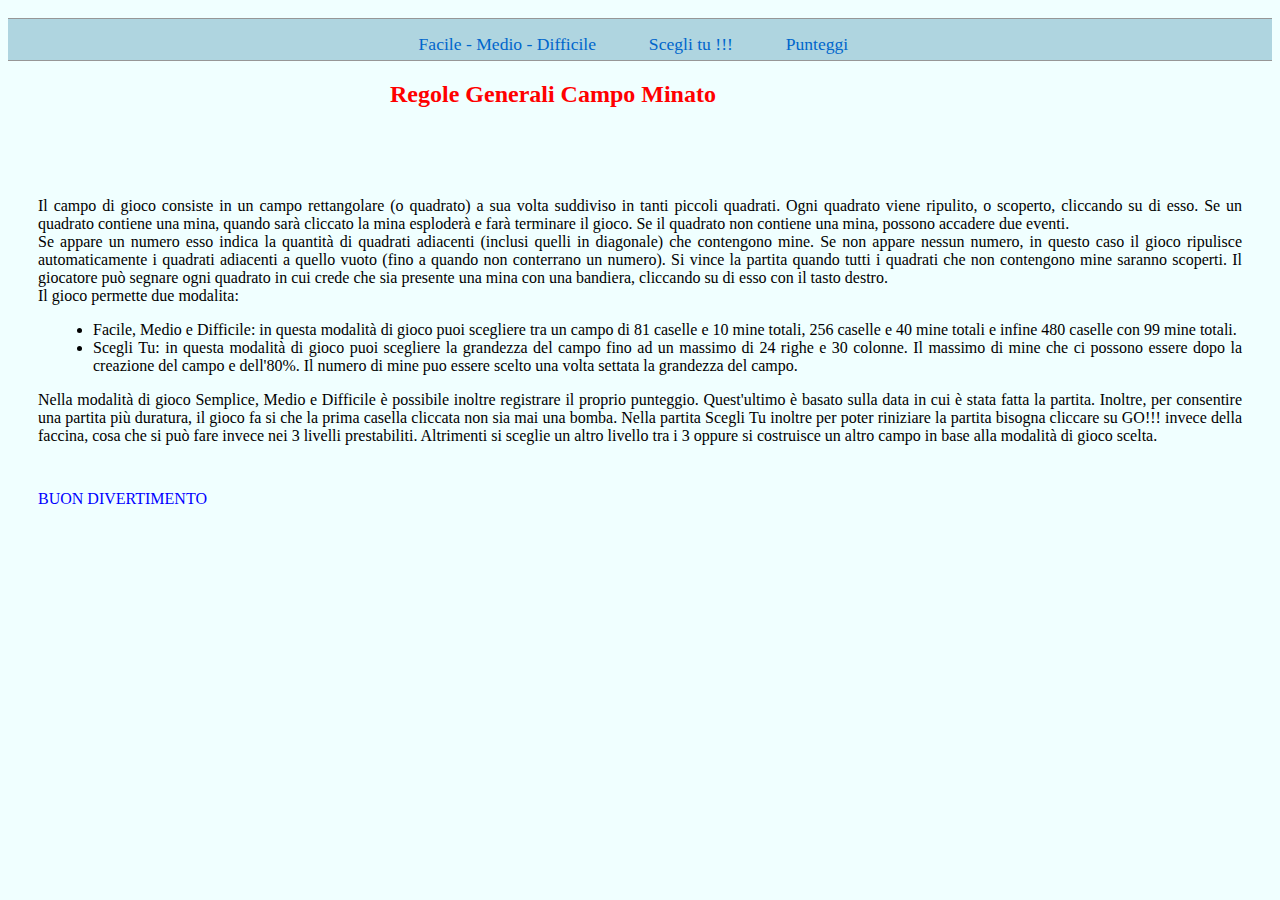
<file: INFORMAZIONI_CAMPO_MINATO.html>
<!DOCTYPE HTML PUBLIC "-//W3C//DTD HTML 4.01//EN" 
"http://www.w3.org/TR/html4/strict.dtd"> 

<html>
<head>
<title>Regole Generali Campo Minato</title>
<meta http-equiv = "Content-Type" content = "text/html; charset=ISO-8859-1">
<link rel="stylesheet" href="./CSS/INDEX.css" type="text/css" media="screen">
<link rel="stylesheet" href="./CSS/CampoMinatoFinale.css" type="text/css" media="screen">
</head>

<body>

<div id="navigation">
	<ul>
		<li><a href="index.html"><span>Facile - Medio - Difficile</span></a></li>
		<li><a href="SCEGLI_TU.html"><span>Scegli tu !!!</span></a></li>
		<li><a href="Punteggi.html"><span>Punteggi</span></a></li>
	</ul>
</div>
<div id="RegoleCampo"><h2 style="color:red;">Regole Generali Campo Minato</h2></div>

<p class="ParagInfoCampo">Il campo di gioco consiste in un campo rettangolare (o quadrato) a sua volta suddiviso in tanti piccoli quadrati. 
Ogni quadrato viene ripulito, o scoperto, cliccando su di esso. Se un quadrato contiene una mina, quando sar&agrave; cliccato 
la mina esploder&agrave; e far&agrave; terminare il gioco. Se il quadrato non contiene una mina, possono accadere due eventi. <br>Se appare 
un numero esso indica la quantit&agrave; di quadrati adiacenti (inclusi quelli in diagonale) che contengono mine. Se non appare 
nessun numero, in questo caso il gioco ripulisce automaticamente i quadrati adiacenti a quello vuoto (fino a quando non conterrano un numero).
Si vince la partita quando tutti i quadrati che non contengono mine saranno scoperti.
Il giocatore pu&ograve; segnare ogni quadrato in cui crede che sia presente una mina con una bandiera, cliccando su di esso con il tasto destro.<br>
Il gioco permette due modalita:</p>

<ul id="ulInfoCampo">
<li>Facile, Medio e Difficile: in questa modalit&agrave; di gioco puoi scegliere tra un campo di 81 caselle e 10 mine totali, 256 caselle e 40 mine totali e infine
480 caselle con 99 mine totali.</li>
<li>Scegli Tu: in questa modalit&agrave; di gioco puoi scegliere la grandezza del campo fino ad un massimo di 24 righe e 30 colonne. Il massimo di mine che ci possono 
essere dopo la creazione del campo e dell'80%. Il numero di mine puo essere scelto una volta settata la grandezza del campo.</li>
</ul>

<p class="ParagInfoCampo">Nella modalit&agrave; di gioco Semplice, Medio e Difficile &egrave; possibile inoltre registrare il proprio punteggio. 
Quest'ultimo &egrave; basato sulla data in cui &egrave; stata fatta la partita.
Inoltre, per consentire una partita pi&ugrave; duratura, il gioco fa si che la prima casella cliccata non sia mai una bomba.
Nella partita Scegli Tu inoltre per poter riniziare la partita bisogna cliccare su GO!!! invece della faccina, cosa che si pu&ograve; fare invece nei 3 livelli prestabiliti.
Altrimenti si sceglie un altro livello tra i 3 oppure si costruisce un altro campo in base alla modalit&agrave; di gioco scelta.</p>

<div id="InfoCampoDiv"><p style="color: blue;">BUON DIVERTIMENTO</p></div>

</body>
</html>
</file>
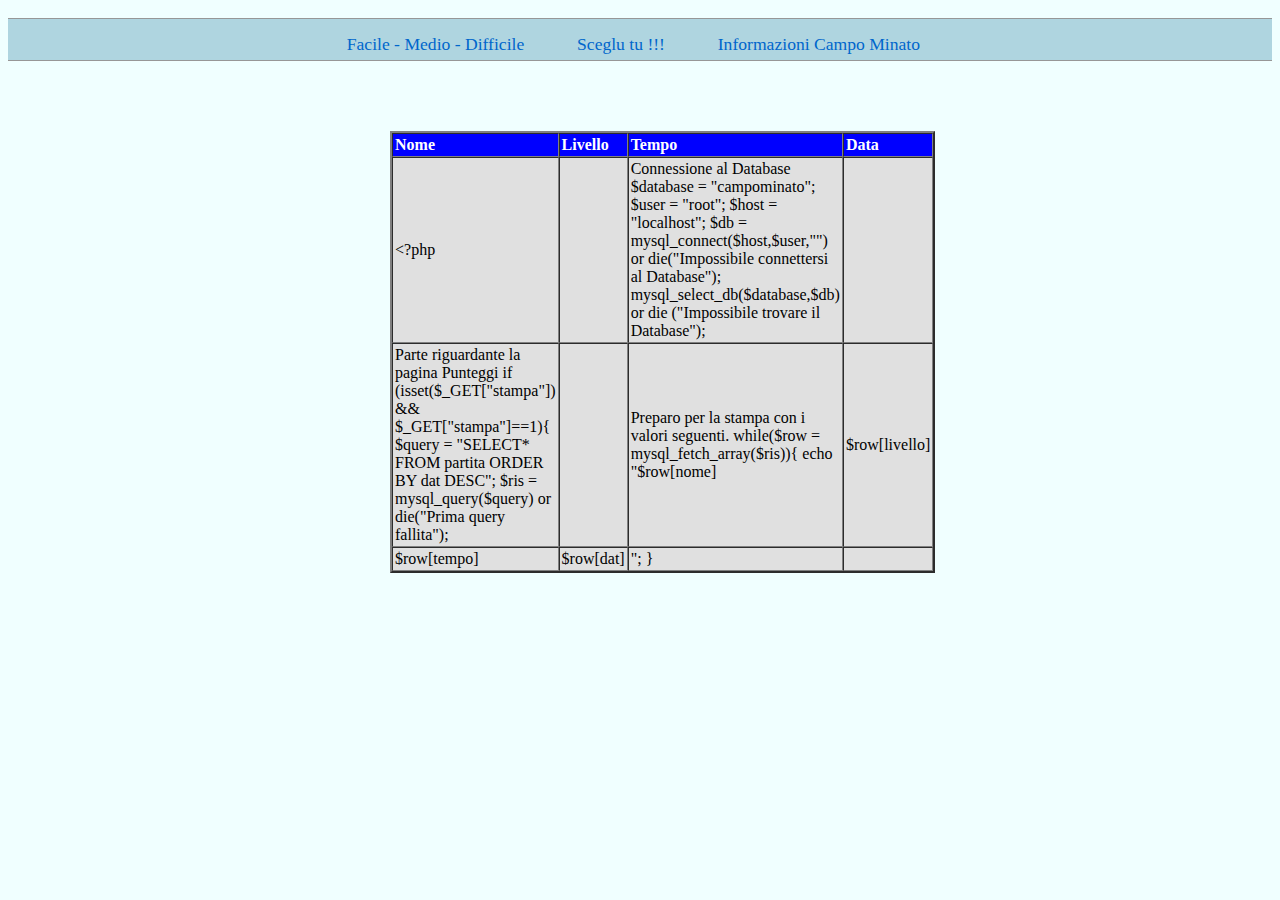
<file: Punteggi.html>
<!DOCTYPE HTML PUBLIC "-//W3C//DTD HTML 4.01//EN" 
"http://www.w3.org/TR/html4/strict.dtd"> 

<html>
<head>
<title>Punteggi</title>
<meta http-equiv = "Content-Type" content = "text/html; charset=ISO-8859-1">
<link rel="stylesheet" href="./CSS/INDEX.css" type="text/css" media="screen">
<link rel="stylesheet" href="./CSS/CampoMinatoFinale.css" type="text/css" media="screen">
</head>

<body onload="submitpunteggio('stampa')">
<div id="navigation">
	<ul>
		<li><a href="index.html"><span>Facile - Medio - Difficile</span></a></li>
		<li><a href="SCEGLI_TU.html"><span>Sceglu tu !!!</span></a></li>
		<li><a href="INFORMAZIONI_CAMPO_MINATO.html"><span>Informazioni Campo Minato</span></a></li>
	</ul>
</div>

<div id="Tabella"></div>


<script type="text/javascript" src="./JS/CampoMinatoFinale.js"></script>
<script type="text/javascript" src="./JS/inviodatiDB.js"></script>

</body>
</html>
</file>
<file: CSS/INDEX.css>
body { 
	background-color: #F0FFFF; 
	font-family: Comic Sans MS; 
}

#gioca {
	font-weight: bold; 
	background-color:#3CB371; 
	font-family: Comic Sans MS; 
	color:#F0FFFF; 
	border: 2px solid Black;
}

/*Menu Principale*/
#navigation {
	background: #AFD5E0;
	border: 1px solid #979797;
	border-width: 1px 0;
	font-size: 1.1em;
	margin-top: 1em;
	padding-top: .6em;
}

#navigation ul, #navigation ul li {
	list-style: none;
	margin: 0;
	padding: 0;
}

#navigation ul {
	padding: 5px 0;
	text-align: center;
}

#navigation ul li {
	display: inline;
	margin-right: .75em;
}

#navigation ul li.last {
	margin-right: 0;
}

#navigation ul li a {
	background: #AFD5E0;
	color: #06C;
	padding: 5px 0;
	text-decoration: none;
}

#navigation ul li a span {
	background: #AFD5E0;;
	padding: 5px 1em;
}

#navigation ul li a:hover span {
	color: #69C;
	text-decoration: underline;
}
</file>
<file: CSS/CampoMinatoFinale.css>
#Display{margin:0px auto 200px auto; border:3px solid black; border-top:1px solid black;}
#Intestazione{height:40px; background-color:#A9A9A9; border:1px solid black;}
#Campo{border:1px solid black; position:absolute; background-color:#B0C4DE;}
#StartScegliTu{height:25px; width:50px; color: blue; font-weight: bold; text-align:center; font-family: Comic Sans MS; padding:0px;}
#Start{height:30px; width:30px; font-weight: bold; margin-top:5px; margin-bottom:5px; padding:0px;}
#Timer{margin-top:20px; margin-left:auto; margin-right:auto; height:35px; background-color: #A9A9A9; text-align:center; color:red;}
.BotCasella{height:21px; width:21px; border:1px solid black; position:absolute; background-color:#B0C4DE;}
.menuu{ margin-top:15px; margin-left:auto; margin-right:auto;}
.DivSostituto{width: 20px; height: 20px; border: 1px solid gray; position: absolute; background-color: #E6E6FA; text-align: center; font-weight: bold; padding:0px;}
.DivBombe{width: 20px; height: 20px; border: 1px solid gray; position: absolute; background-repeat:no-repeat; padding:0px;}
#Tabella{overflow: visible; margin-top:70px; margin-left:auto; margin-right:auto; text-align:left; margin-bottom:250px; color:blue;}
.intestazioneTab{background-color : blue; font-size : 16px; color : white; padding : 2px; }
.griglieTabella{background-color : #e0e0e0; color : #000000; padding : 2px;}
#divPresentazione{height:40px; width:700px; margin-top:150px; margin-left:auto; margin-right:auto; color:red;}
#RegoleCampo{margin-top:15px; margin-left:auto; margin-right:auto; height:100px; width:500px;}
#FacciaBottone{margin-top:2px; margin-right:0px;}
#PopUp{z-index:3; text-align:center; background-color: #AFEEEE; position:absolute; top: 200px; left: 470px; width: 410px; height: 250px; border: 3px solid black;}
.ParagInfoCampo{text-align:justify; margin-left:30px; margin-right:30px;}
#InfoCampoDiv{height:30px; width:200px; margin:45px auto 10px 30px;}
#ulInfoCampo{margin-left:45px; margin-right:30px; text-align:justify;}
</file>
